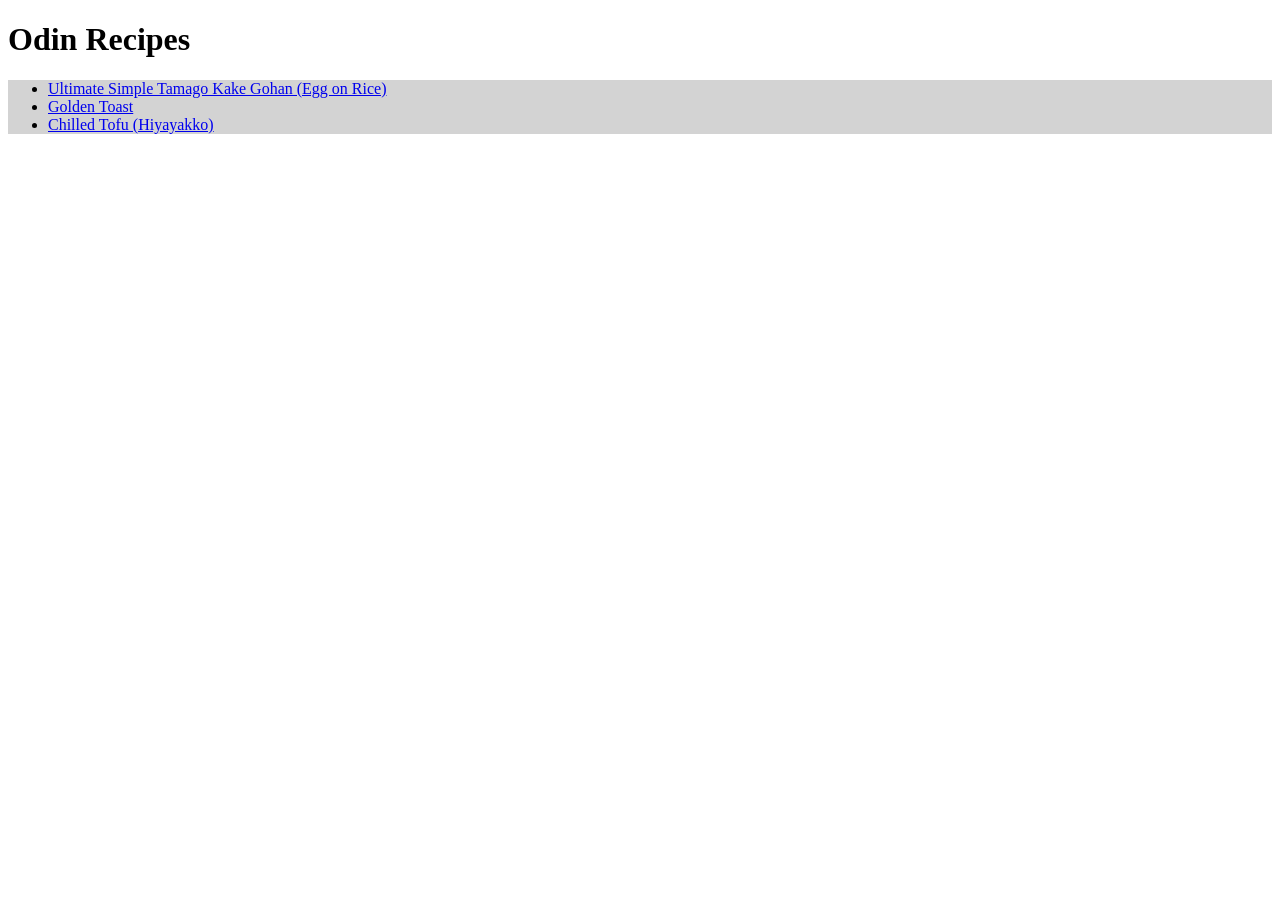
<file: index.html>
<!DOCTYPE html>
<html lang="en">
<head>
    <meta charset="UTF-8">
    <meta name="viewport" content="width=device-width, initial-scale=1.0">
    <title>Odin Recipes</title>
    <link rel="stylesheet" href="style.css">
</head>
<body>
    <h1>Odin Recipes</h1>
    <ul>
        <li><a href="recipes/t-gohan.html">Ultimate Simple Tamago Kake Gohan (Egg on Rice)</a></li>
        <li><a href="recipes/goldentoast.html">Golden Toast</a></li>
        <li><a href="recipes/hiyayakko.html">Chilled Tofu (Hiyayakko)</a></li>
    
    </ul>
    
</body>
</html>
</file>
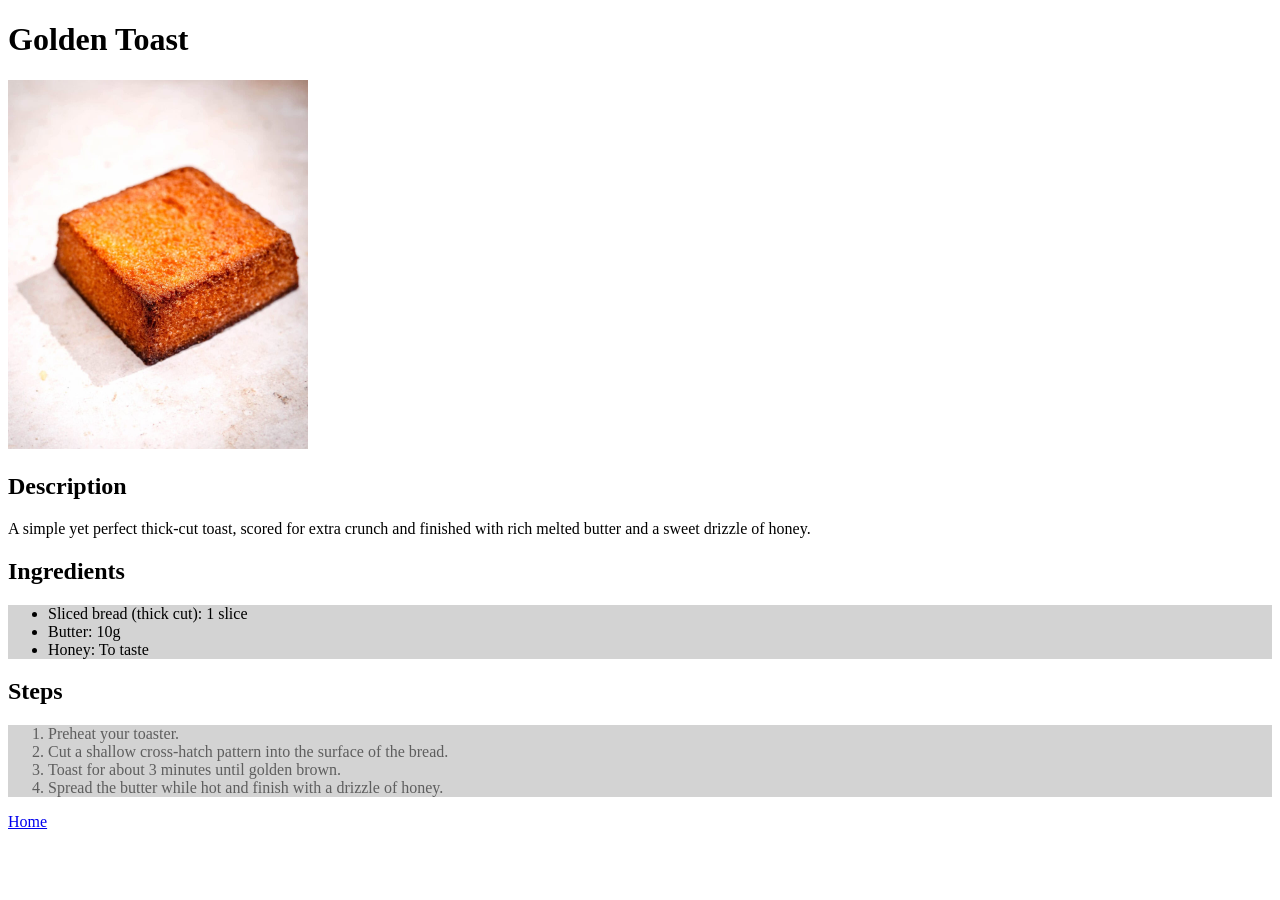
<file: recipes/goldentoast.html>
<!DOCTYPE html>
<html lang="en">
<head>
    <meta charset="UTF-8">
    <meta name="viewport" content="width=device-width, initial-scale=1.0">
    <title>Golden Toast</title>
    <link rel="stylesheet" href="style.css">
</head>
<body>
    <h1>Golden Toast</h1>
    <img src="../images/gt.jpg" width="300" height="369">
    <h2>Description</h2>
    <p>A simple yet perfect thick-cut toast, scored for extra crunch and finished with rich melted butter and a sweet drizzle of honey.</p>
    <h2>Ingredients</h2>
    <ul>
        <li>Sliced bread (thick cut): 1 slice</li>
        <li>Butter: 10g</li>
        <li>Honey: To taste</li>
    </ul>
    <h2>Steps</h2>
    <ol>
        <li>Preheat your toaster.</li>
        <li>Cut a shallow cross-hatch pattern into the surface of the bread.</li>
        <li>Toast for about 3 minutes until golden brown.</li>
        <li>Spread the butter while hot and finish with a drizzle of honey.</li>
    </ol>
    <a href="../index.html">Home</a>
</body>
</html>
</file>
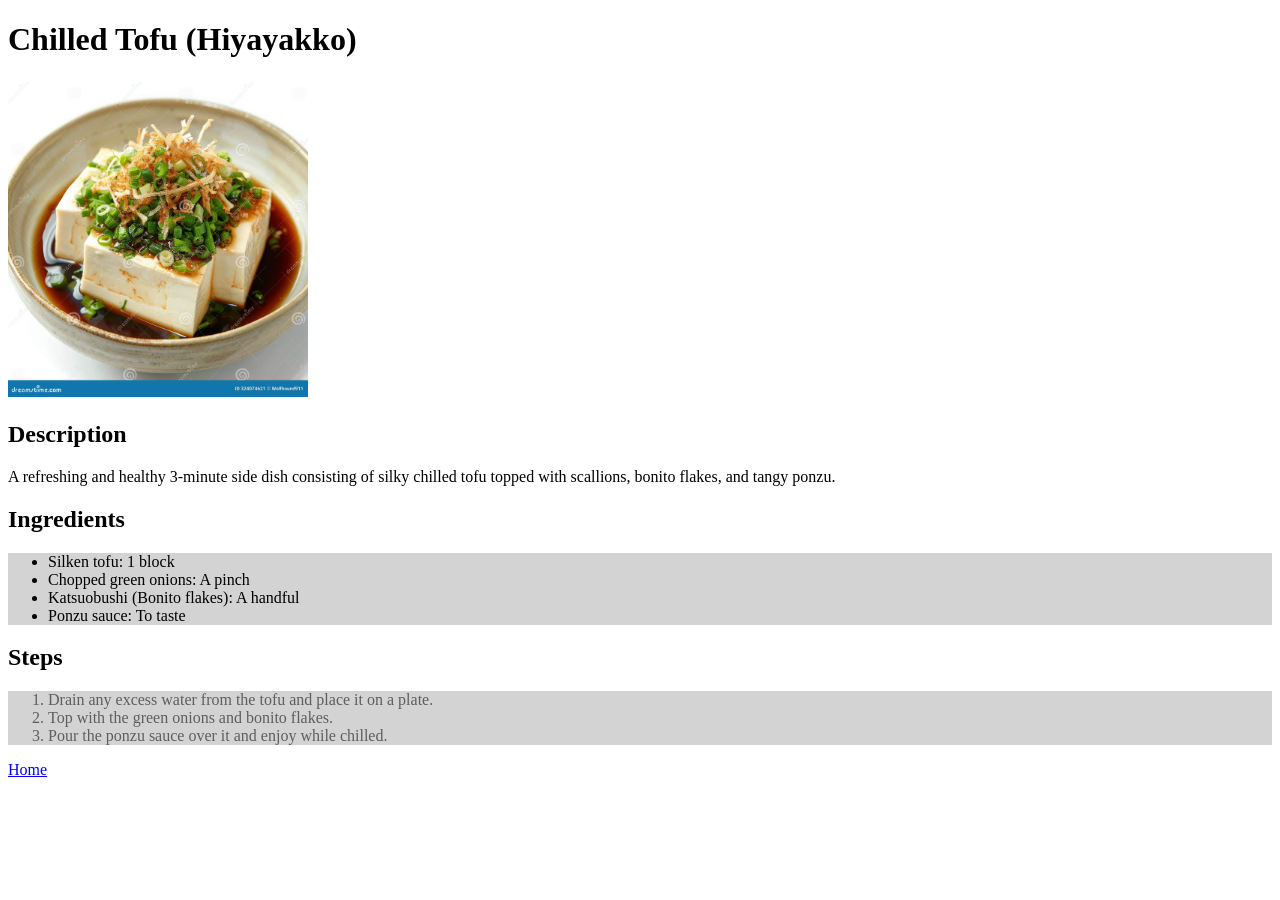
<file: recipes/hiyayakko.html>
<!DOCTYPE html>
<html lang="en">
<head>
    <meta charset="UTF-8">
    <meta name="viewport" content="width=device-width, initial-scale=1.0">
    <title>Hiyayakko</title>
    <link rel="stylesheet" href="style.css">
</head>
<body>
    <h1>Chilled Tofu (Hiyayakko)</h1>
    <img src="../images/hiya.jpg" width="300" height="317">
    <h2>Description</h2>
    <p>A refreshing and healthy 3-minute side dish consisting of silky chilled tofu topped with scallions, bonito flakes, and tangy ponzu.</p>
    <h2>Ingredients</h2>
    <ul>
        <li>Silken tofu: 1 block</li>
        <li>Chopped green onions: A pinch</li>
        <li>Katsuobushi (Bonito flakes): A handful</li>
        <li>Ponzu sauce: To taste</li>
    </ul>
    <h2>Steps</h2>
    <ol>
        <li>Drain any excess water from the tofu and place it on a plate.</li>
        <li>Top with the green onions and bonito flakes.</li>
        <li>Pour the ponzu sauce over it and enjoy while chilled.</li>
    </ol>
    <a href="../index.html">Home</a>
</body>
</html>
</file>
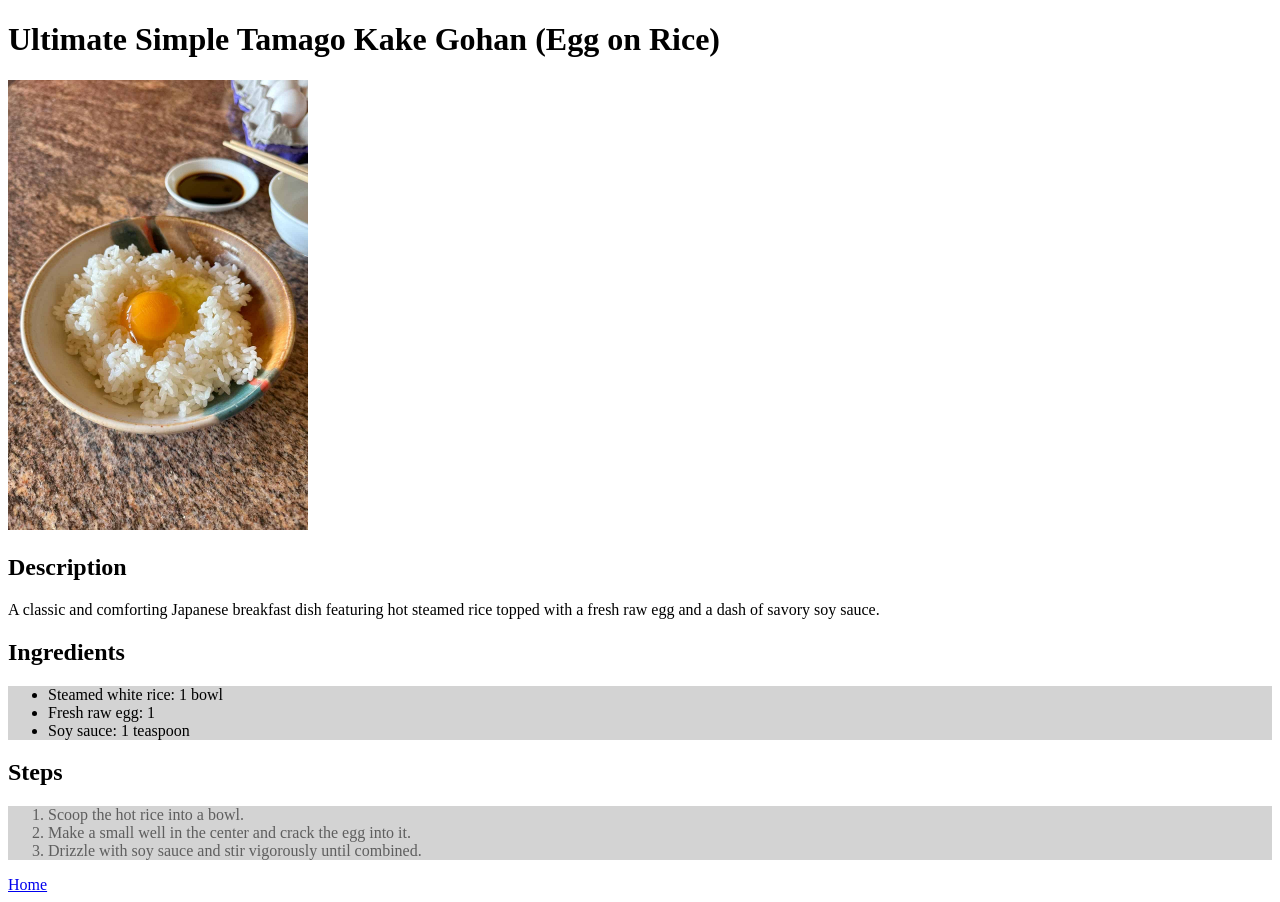
<file: recipes/t-gohan.html>
<!DOCTYPE html>
<html lang="en">
<head>
    <meta charset="UTF-8">
    <meta name="viewport" content="width=device-width, initial-scale=1.0">
    <title>Tamago Keke Gohan</title>
    <link rel="stylesheet" href="style.css">
</head>
<body>
    <h1>Ultimate Simple Tamago Kake Gohan (Egg on Rice)</h1>
    <img src="../images/t-gohan.jpg" width="300" height="450">
    <h2>Description</h2>
    <p>A classic and comforting Japanese breakfast dish featuring hot steamed rice topped with a fresh raw egg and a dash of savory soy sauce.</p>
    <h2>Ingredients</h2>
    <ul>
        <li>Steamed white rice: 1 bowl</li>
        <li>Fresh raw egg: 1</li>
        <li>Soy sauce: 1 teaspoon</li>
    </ul>
    <h2>Steps</h2>
    <ol>
        <li>Scoop the hot rice into a bowl.</li>
        <li>Make a small well in the center and crack the egg into it.</li>
        <li>Drizzle with soy sauce and stir vigorously until combined.</li>
    </ol>
    <a href="../index.html">Home</a>
</body>
</html>
</file>
<file: style.css>
ul {
    background:  #D3D3D3;
}
</file>
<file: recipes/style.css>
ul {
    background:  #D3D3D3;
}

ol {
    background:  #D3D3D3;
    color: #5E5E5E;
}
</file>
